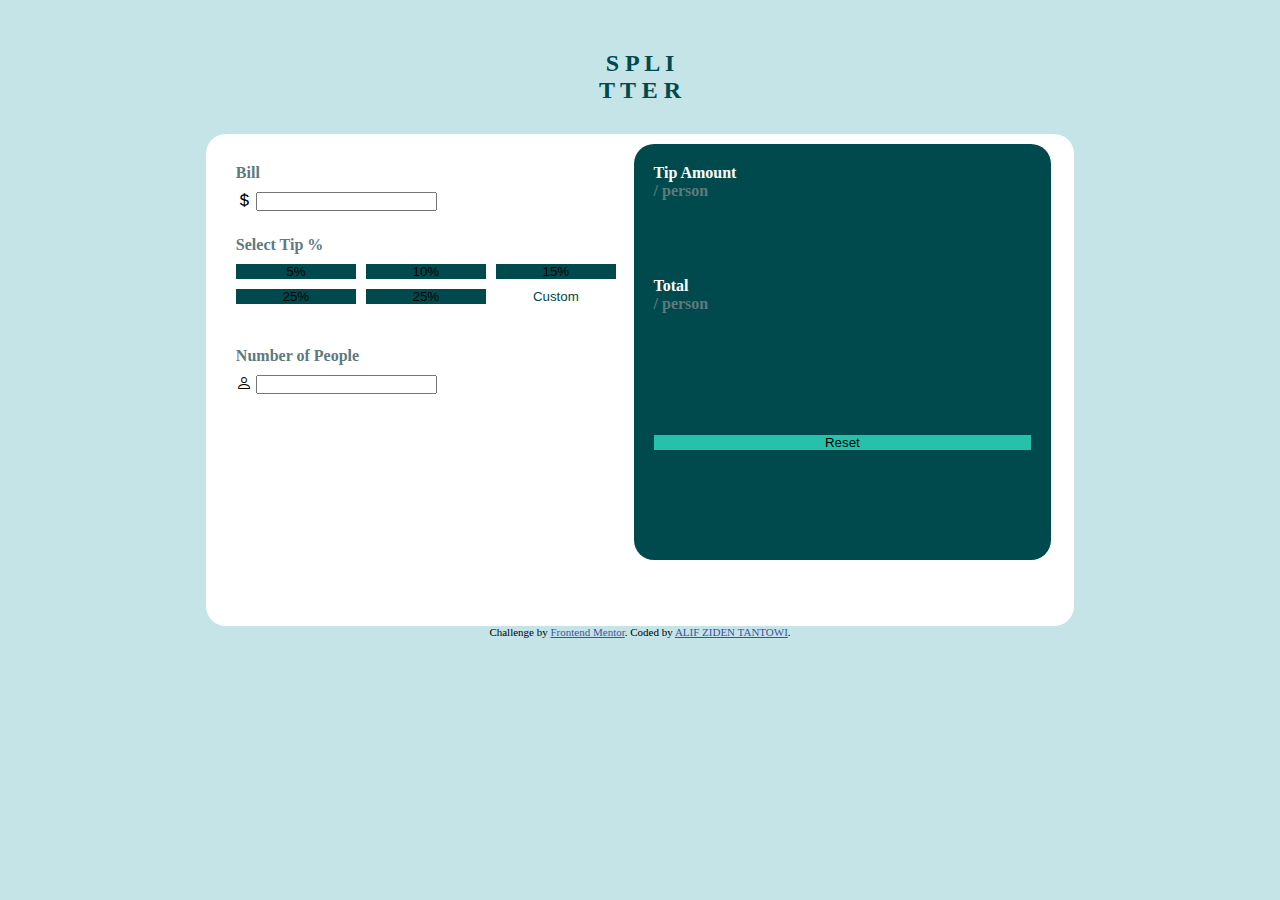
<file: tip-calculator-app-main/index.html>
<!DOCTYPE html>
<html lang="en">
<head>
  <script src="https://ajax.googleapis.com/ajax/libs/jquery/3.6.0/jquery.min.js"></script>
  <meta charset="UTF-8">
  <meta name="viewport" content="width=device-width, initial-scale=1.0"> <!-- displays site properly based on user's device -->
  <link rel="icon" type="image/png" sizes="32x32" href="./images/favicon-32x32.png">  
  <link rel="stylesheet" href="style.css">
  <link rel="stylesheet" href="https://cdn.jsdelivr.net/npm/bootstrap-icons@1.9.1/font/bootstrap-icons.css">
  <link href="https://cdn.jsdelivr.net/npm/bootstrap@5.0.2/dist/css/bootstrap.min.css" rel="stylesheet" integrity="sha384-EVSTQN3/azprG1Anm3QDgpJLIm9Nao0Yz1ztcQTwFspd3yD65VohhpuuCOmLASjC" crossorigin="anonymous">
  <script src="https://cdn.jsdelivr.net/npm/bootstrap@5.0.2/dist/js/bootstrap.bundle.min.js" integrity="sha384-MrcW6ZMFYlzcLA8Nl+NtUVF0sA7MsXsP1UyJoMp4YLEuNSfAP+JcXn/tWtIaxVXM" crossorigin="anonymous"></script>

  <title>Frontend Mentor | Tip calculator app</title>
  <style>
    .attribution { font-size: 11px; text-align: center; }
    .attribution a { color: hsl(228, 45%, 44%); }
  </style>
</head>
<body style="background-color:  var(--Light-grayish-cyan);">
  <h1 style="text-align: center; padding-top: 50px; font-size: 24px; font-weight: 700; color: hsl(183, 100%, 15%);">S P L I</h1>
    <h1 style="text-align: center; padding-bottom: 30px; font-size: 24px; font-weight: 700; color: hsl(183, 100%, 15%);">T T E R</h1>
  <div class="main-container">    
    <div style="background-color: white;" class="kalkulator-card">
    <div class="left-side" style="width: 417.703px; height: 416.306px;">
      <label style="margin-bottom: 10px; font-weight: 700; color: hsl(186, 14%, 43%)" >Bill</label>
      <div class="input-group flex-nowrap">
        <span class="input-group-text" id="addon-wrapping"><i class="bi bi-currency-dollar"></i></span>
        <input id="bill" type="text" class="form-control" aria-label="Username" aria-describedby="addon-wrapping">
      </div>
      <label style="margin-bottom: 10px; margin-top: 25px; color: hsl(186, 14%, 43%); font-weight: 700;" >Select Tip %</label>
      <div class="button-tip">
        <button style="background-color: hsl(183, 100%, 15%); border: none;" onclick="btnClick(0.05, 1)" id="tip-1" class="btn btn-success">5%</button>
        <button style="background-color: hsl(183, 100%, 15%); border: none;" onclick="btnClick(0.1, 2)" id="tip-2" class="btn btn-success">10%</button>
        <button style="background-color: hsl(183, 100%, 15%); border: none;" onclick="btnClick(0.15, 3)" id="tip-3" class="btn btn-success">15%</button>
        <button style="background-color: hsl(183, 100%, 15%); border: none;" onclick="btnClick(0.25, 4)" id="tip-4" class="btn btn-success">25%</button>
        <button style="background-color: hsl(183, 100%, 15%); border: none;" onclick="btnClick(0.5, 5)" id="tip-4" class="btn btn-success">25%</button>
        <button  style="background-color: white; color:hsl(183, 100%, 15%); border: none;" onclick="btnClick(0.05, 6)" id="tip-6" class="btn btn-success">Custom</button>
      </div>     
      <label style="margin-bottom: 10px; margin-top: 43px; font-weight: 700; color: hsl(186, 14%, 43%);" >Number of People</label>
      <div class="input-group flex-nowrap">
        <span class="input-group-text" id="addon-wrapping"><i class="bi bi-person"></i></span>
        <input onkeyup="tipCall()" id="total" type="text" class="form-control" aria-label="Username" aria-describedby="addon-wrapping">
      </div>
    </div>
    <div class="rigth-side" style="width: 417.703px; height: 416.306px; border-radius: 20px;">
      <label style="color: white; font-weight: 700;"> Tip Amount</label>
      <label style="color: hsl(186, 14%, 43%); font-weight: 700;"> / person</label>
        <div class="input-group flex-nowrap">
          <input id="tipVal" type="text" class="form-control" aria-label="Username" aria-describedby="addon-wrapping" style="width: 183px; height: 62px; margin-left: 198px; margin-top: -48px; background-color: hsl(183, 100%, 15%); border: none;">
        </div>
      <br>
      <br>
      <label style="color: white; font-weight: 700;">Total</label>
      <label style="color: hsl(186, 14%, 43%); font-weight: 700;">/ person</label>
      <input id="tipTotal" class="form-control" type="text" style="width: 183px; height: 62px; margin-left: 198px; margin-top: -48px; background-color: hsl(183, 100%, 15%); border: none;">
      <br>
      <br>
      <button onclick="reset()" class="btn btn-success" style="margin-top: 72px; background-color: hsl(172, 67%, 45%); border: none;" >Reset</button>      
    </div>
    </div>
  </div>   
  <div class="attribution">
    Challenge by <a href="https://www.frontendmentor.io?ref=challenge" target="_blank">Frontend Mentor</a>. 
    Coded by <a href="#">ALIF ZIDEN TANTOWI</a>.
  </div>
  <script>
    var disc = 0;
    function btnClick(n, btn){
      console.log(btn)
      disc = $('#bill').val() * n;
      $('#tip-' + btn).css('background-color', 'hsl(172, 67%, 45%)')
    }

    function tipCall(){
      //console.log($('#bill').val())
      //console.log($('#tip-1').val())
      //console.log($('#total').val())
      var tip = disc / $('#total').val();
      var i = parseInt($('#bill').val());
      var totalTip = i + tip;
      $('#tipVal').css('color', 'hsl(172, 67%, 45%)')
      $('#tipVal').css('font-size', '44px')
      $('#tipVal').val(tip)     
      $('#tipTotal').css('color', 'hsl(172, 67%, 45%)')
      $('#tipTotal').css('font-size', '44px')
      $('#tipTotal').val(totalTip)
      console.log(i)
    }

    function reset(){
      window.location.reload();
    }

  </script>
</body>
</html>
</file>
<file: tip-calculator-app-main/style.css>
:root{
    --Strong-cyan: hsl(172, 67%, 45%);
    --Very-dark-cyan: hsl(183, 100%, 15%);
    --Dark-grayish-cyan: hsl(186, 14%, 43%);
    --Grayish-cyan: hsl(184, 14%, 56%);
    --Light-grayish-cyan: hsl(185, 41%, 84%);
    --Very-light-grayish-cyan: hsl(189, 41%, 97%);
    --White: hsl(0, 0%, 100%);
}

*{
    margin: 0; padding: 0;
    box-sizing: border-box;
}

.kalkulator-card {
    margin: auto;
    padding: 10px;
    border-radius: 20px;
    display: flex;
    width: 868.272px;
    height: 492.203px;
    
}
.kalkulator-card .left-side{
    display: flex;
    flex-direction: column;
    padding: 20px;
}
.kalkulator-card .rigth-side{
    display: flex;
    flex-direction: column;
    background-color: var(--Very-dark-cyan);
    padding: 20px;
}

.kalkulator-card .button-tip{
    display: grid;
    gap: 10px;
    grid-template-columns: 120px 120px 120px;
    
}
</file>
